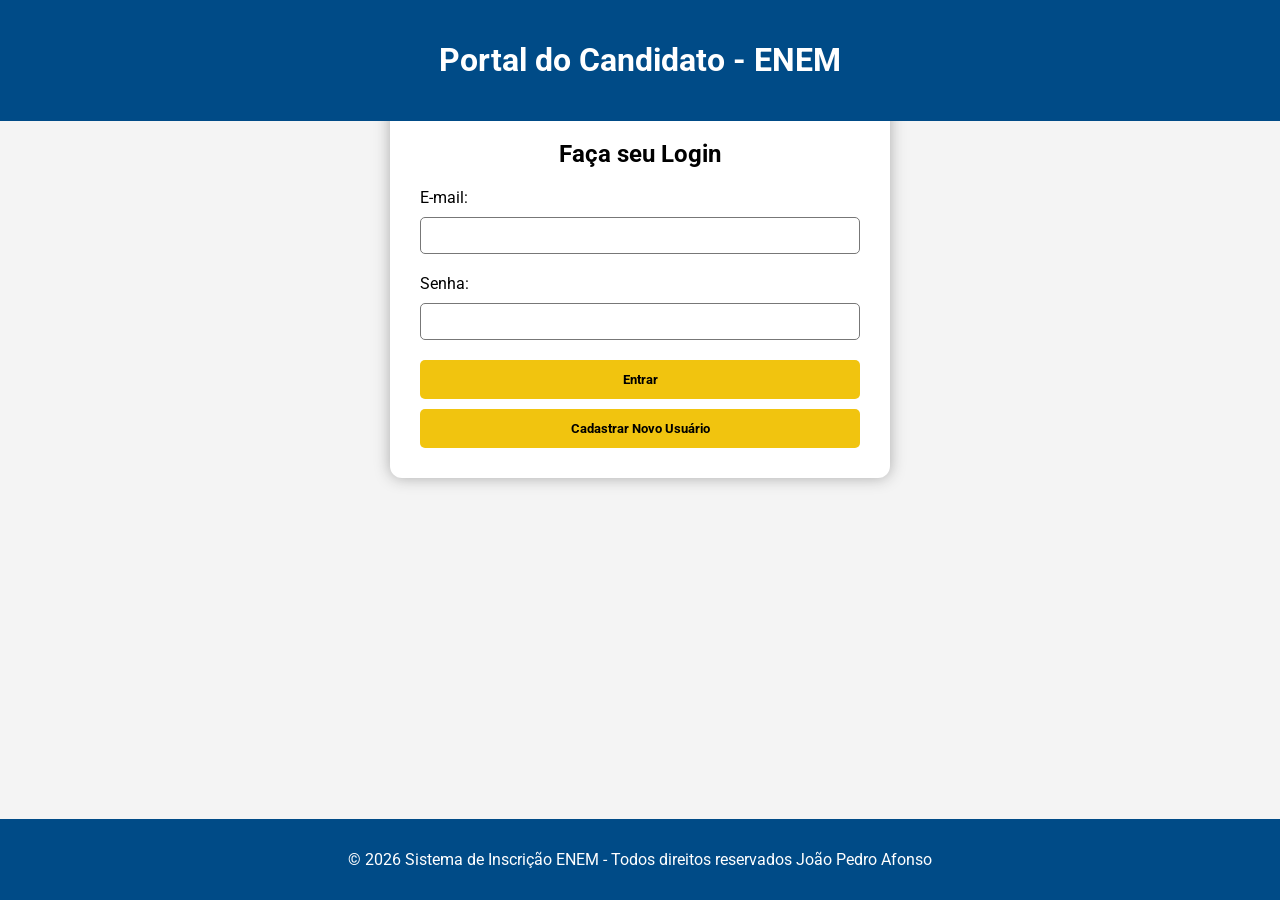
<file: index.html>
<!DOCTYPE html>

<html lang="pt-BR">

<head>
    <meta charset="UTF-8">
    <meta name="viewport" content="width=device-width, initial-scale=1.0">
    <title>Portal do Candidato ENEM</title>
    <link rel="icon" type="image/png" href="enem.png/inep.png">
    <link rel="stylesheet" href="style.css">
</head>

<body>

    <header>

        <h1>Portal do Candidato - ENEM</h1>

    </header>

    <main>

        <section class="card">

            <h2>Faça seu Login</h2>

            <form id="loginForm">

                <label>E-mail:</label>

                <input type="email" id="emailLogin" required>

                <span class="erro" id="erroEmailLogin"></span>

                <label>Senha:</label>

                <input type="password" id="senhaLogin" required>

                <span class="erro" id="erroSenhaLogin"></span>

                <button type="submit">
                    Entrar
                </button>

                <button type="button" id="btnCadastro">

                    Cadastrar Novo Usuário

                </button>

            </form>

        </section>

    </main>

    <footer>

        <p>
            © 2026 Sistema de Inscrição ENEM - Todos direitos reservados  João Pedro Afonso
        </p>

    </footer>

    <script src="index.js"></script>

</body>

</html>
</file>
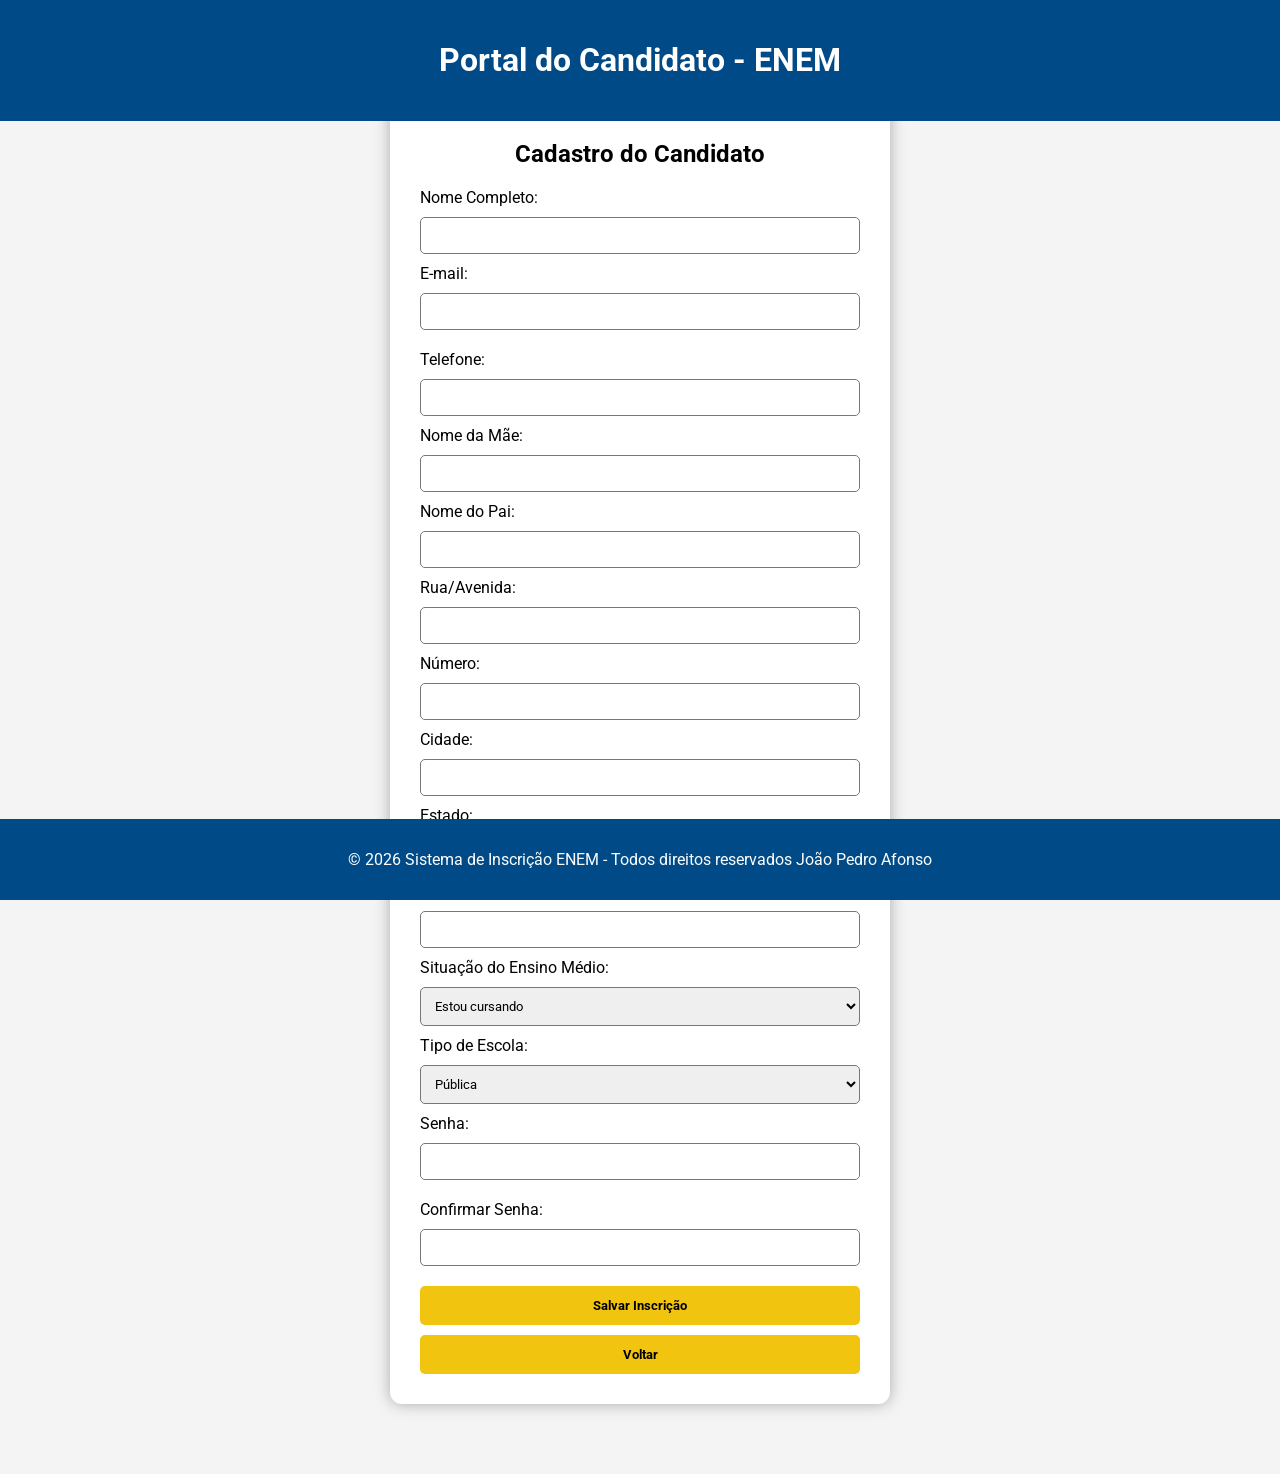
<file: cadastro.html>
<!DOCTYPE html>

<html lang="pt-BR">

<head>
    <meta charset="UTF-8">
    <meta name="viewport" content="width=device-width, initial-scale=1.0">
    <title>Cadastro ENEM</title>
    <link rel="icon" type="image/png" href="enem.png/inep.png">
    <link rel="stylesheet" href="style.css">
</head>

<body>

    <header>

        <h1>Portal do Candidato - ENEM</h1>

    </header>

    <main>

        <section class="card">

            <h2>Cadastro do Candidato</h2>

            <form id="cadastroForm">

                <label>Nome Completo:</label>

                <input id="nome" required>

                <label>E-mail:</label>

                <input type="email" id="email" required>

                <span class="erro" id="erroEmail"></span>

                <label>Telefone:</label>

                <input id="telefone" required>

                <label>Nome da Mãe:</label>

                <input id="mae" required>

                <label>Nome do Pai:</label>

                <input id="pai" required>

                <label>Rua/Avenida:</label>

                <input id="rua" required>

                <label>Número:</label>

                <input type="number" id="numero" required>

                <label>Cidade:</label>

                <input id="cidade" required>

                <label>Estado:</label>

                <input id="estado" required>

                <label>País:</label>

                <input id="pais" required>

                <label>Situação do Ensino Médio:</label>

                <select id="ensino">

                    <option>
                        Estou cursando
                    </option>

                    <option>
                        Já concluí
                    </option>

                </select>

                <label>Tipo de Escola:</label>

                <select id="escola">

                    <option>
                        Pública
                    </option>

                    <option>
                        Privada
                    </option>

                </select>

                <label>Senha:</label>

                <input type="password" id="senha" required>

                <span class="erro" id="erroSenha"></span>

                <label>Confirmar Senha:</label>

                <input type="password" id="confirmar" required>


                <span class="erro" id="erroConfirmar"></span>

                <button type="submit">

                    Salvar Inscrição

                </button>

                <button type="button" id="btnVoltar">

                    Voltar
                
                </button>

            </form>

        </section>

    </main>

    <footer>

        <p>
            © 2026 Sistema de Inscrição ENEM - Todos direitos reservados  João Pedro Afonso
        </p>

    </footer>

    <script src="index.js"></script>


</body>


</html>
</file>
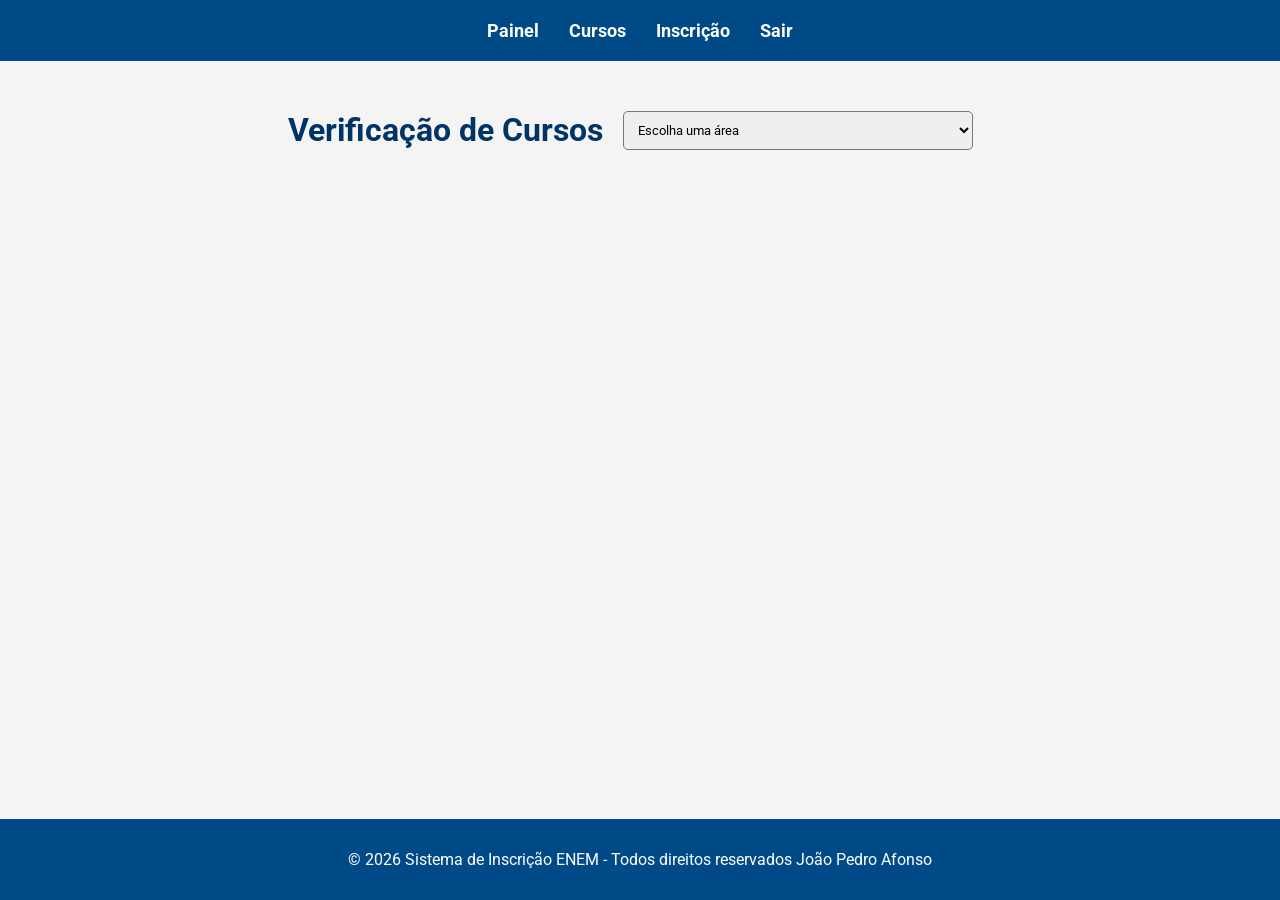
<file: cursos.html>
<!DOCTYPE html>

<html lang="pt-BR">

<head>
    <meta charset="UTF-8">
    <meta name="viewport" content="width=device-width, initial-scale=1.0">
    <title>Portal do Candidato ENEM</title>
    <link rel="icon" type="image/png" href="enem.png/inep.png">
    <link rel="stylesheet" href="cursos.css">

</head>


    <body>

        <header>

            <nav>

                <a href="painel.html">Painel</a>

                <a href="cursos.html">Cursos</a>

                <a href="inscricao.html">Inscrição</a>

                <a href="login.html">Sair</a>

            </nav>

        </header>

            <main>

                <h1>Verificação de Cursos</h1>


                    <select id="area">


                        <option value="">Escolha uma área</option>

                        <option value="Exatas">Ciências Exatas</option>

                        <option value="Humanas">Ciências Humanas</option>

                        <option value="Natureza">Ciências da Natureza</option>

                        <option value="Linguagens">Linguagens</option>


                    </select>



<div id="lista" class="lista"></div>



</main>

    <footer>

        <p>
        © 2026 Sistema de Inscrição ENEM - Todos direitos reservados  João Pedro Afonso
        </p>

    </footer>

    <script src="index.js"></script>

    </body>

</html>
</file>
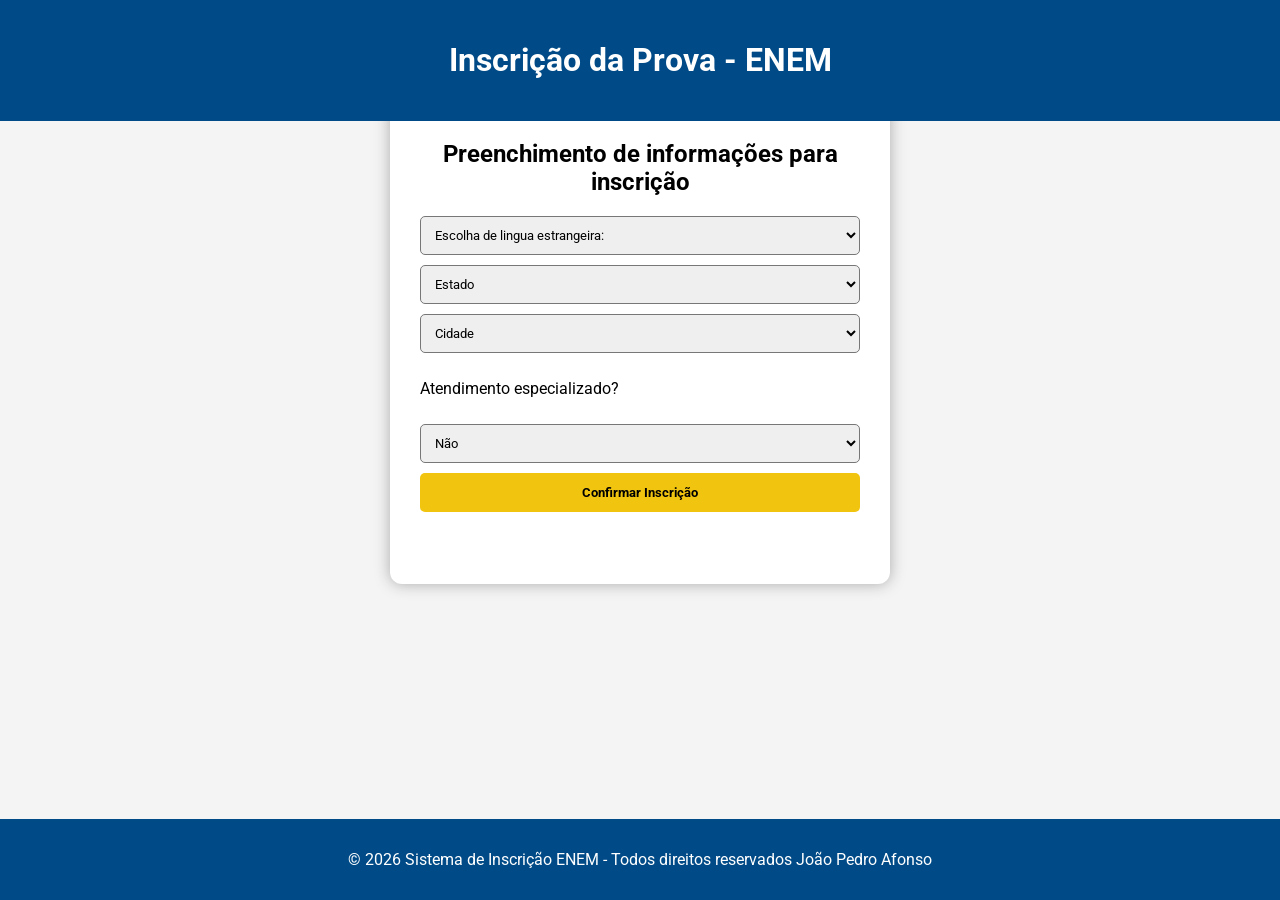
<file: inscricao.html>
<!DOCTYPE html>

<html lang="pt-BR">

<head>
    <meta charset="UTF-8">
    <meta name="viewport" content="width=device-width, initial-scale=1.0">
    <title>Portal do Candidato ENEM</title>
    <link rel="icon" type="image/png" href="enem.png/inep.png">
    <link rel="stylesheet" href="style.css">
</head>

<body>

    <header>

        <h1>Inscrição da Prova - ENEM</h1>

    </header>

    <main>

        <section class="card">

            <h2>Preenchimento de informações para inscrição</h2>

            <form id="registerForm">

                <select id="lingua">

                    <option value="">Escolha de lingua estrangeira:</option>
                    
                    <option>Inglês</option>
                    
                    <option>Espanhol</option>
                    
                    </select>

                    <select>

                        <option>Estado</option>
                        
                        <option>SP</option>
                        
                        <option>RJ</option>
                        
                        </select>
                        
                        
                        <select>
                        
                        <option>Cidade</option>

                        <option>Serra Negra</option>
 
                        <option>Monte alegre</option>
 
                        <option>São Paulo</option>
                        
                        <option>Rio de Janeiro</option>
                        
                        </select>
                        
                        
                        <p>Atendimento especializado?</p>
                        
                        
                        <select id="especial">
                        
                        <option value="nao">Não</option>
                        
                        <option value="sim">Sim</option>
                        
                        </select>

                        <div id="campo" style="display:none">


                            <input 
                            id="necessidade"
                            placeholder="Informe sua necessidade">
                            
                            </div>                
            
                            <button type="button" id="btnconfirm">
                            
                            Confirmar Inscrição
                            
                            </button>
                                
                            <p id="msg"></p>
                        
                            </form>

              
             

            </form>

        </section>

    </main>

    <footer>

        <p>
            © 2026 Sistema de Inscrição ENEM - Todos direitos reservados  João Pedro Afonso
        </p>

    </footer>

    <script src="index.js"></script>

</body>

</html>
</file>
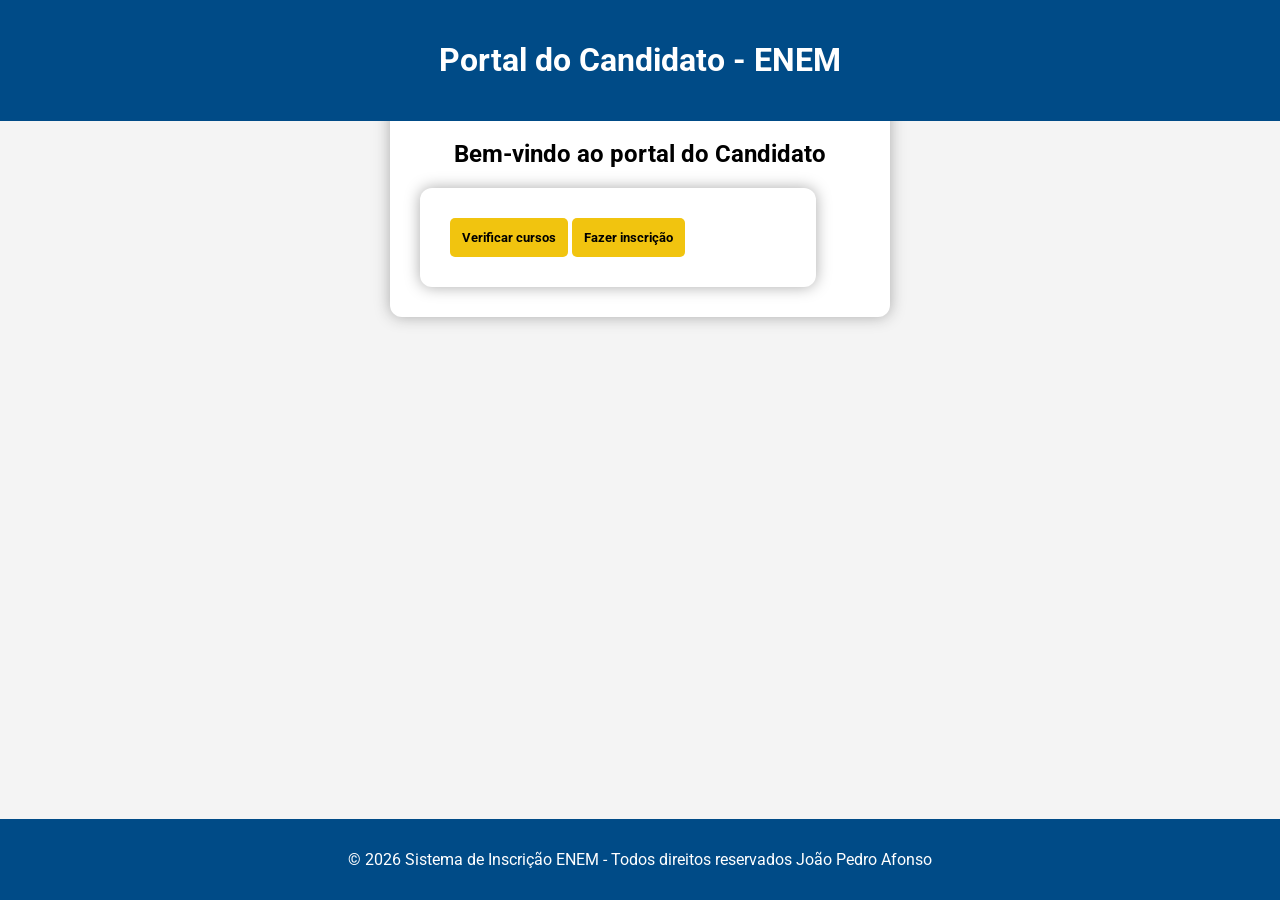
<file: painel.html>
<!DOCTYPE html>

<html lang="pt-BR">

<head>
    <meta charset="UTF-8">
    <meta name="viewport" content="width=device-width, initial-scale=1.0">
    <title>Portal do Candidato ENEM</title>
    <link rel="icon" type="image/png" href="enem.png/inep.png">
    <link rel="stylesheet" href="style.css">
</head>

<body>

    <header>

        <h1>Portal do Candidato - ENEM</h1>

    </header>

    <main>

        <section class="card">

            <h2>Bem-vindo ao portal do Candidato</h2>

            <form id="painelForm">

                <section class="card">
                    
                        <button type="submit">
                            Verificar cursos
                        </button>
        
                        <button type="button" id="btnCadastro">
                            Fazer inscrição
                        </button>
        
                    
        
                </section>


            </form>

        </section>

    </main>

    <footer>

        <p>
            © 2026 Sistema de Inscrição ENEM - Todos direitos reservados  João Pedro Afonso
        </p>

    </footer>

    <script src="index.js"></script>

</body>

</html>
</file>
<file: style.css>
@import url('https://fonts.googleapis.com/css2?family=Roboto:wght@400;700&display=swap');


*{

box-sizing:border-box;

font-family:'Roboto', sans-serif;

}



body{

margin:0;

background:#f4f4f4;

min-height:100vh;

padding-top:90px;

padding-bottom:70px;

}



header{

position:fixed;

top:0;

width:100%;

background:#004b87;

color:white;

text-align:center;

padding:20px;

}



footer{

position:fixed;

bottom:0;

width:100%;

background:#004b87;

color:white;

text-align:center;

padding:15px;

}



main{

display:flex;

justify-content:center;

}



.card{


background:white;

width:90%;

max-width:500px;

padding:30px;

border-radius:12px;

box-shadow:0 0 15px #aaa;


}



h2{

text-align:center;

}



form{

display:flex;

flex-direction:column;

gap:10px;

}



input, select{


padding:10px;

border-radius:5px;

border:1px solid #777;


}



button{


padding:12px;

border:none;

border-radius:5px;

background:#f1c40f;

cursor:pointer;

font-weight:bold;


}



button:hover{

opacity:0.8;

}



.erro{

color:#e74c3c;

font-size:14px;

}



@media(max-width:600px){


.card{

width:95%;

}


}
</file>
<file: cursos.css>
/* cursos.css */

@import url('https://fonts.googleapis.com/css2?family=Roboto:wght@400;700&display=swap');


*{

    box-sizing:border-box;

    font-family:'Roboto', sans-serif;

}



body{

    margin:0;

    background:#f4f4f4;

    min-height:100vh;

    padding-top:90px;

    padding-bottom:70px;

}



/* HEADER */

header{

    position:fixed;

    top:0;

    width:100%;

    background:#004b87;

    color:white;

    text-align:center;

    padding:20px;

    z-index:1000;

}



nav{

    display:flex;

    justify-content:center;

    gap:30px;

}



nav a{

    color:white;

    text-decoration:none;

    font-size:18px;

    font-weight:bold;

}



nav a:hover{

    color:#f1c40f;

}




/* FOOTER */

footer{

    position:fixed;

    bottom:0;

    width:100%;

    background:#004b87;

    color:white;

    text-align:center;

    padding:15px;

}





/* CONTEUDO */

main{

    display:flex;

    justify-content:center;

    align-items:center;

}




.card{

    background:white;

    width:90%;

    max-width:700px;

    padding:30px;

    border-radius:12px;

    box-shadow:0 0 15px #aaa;

    text-align:center;

}




h1{

    text-align:center;

    color:#003366;

}



h2{

    text-align:center;

}



/* SELECT */

select{


    width:80%;

    max-width:350px;

    padding:10px;

    border-radius:5px;

    border:1px solid #777;

    margin:20px;


}





/* CURSOS */

#lista{


    display:flex;

    flex-wrap:wrap;

    justify-content:center;

    gap:20px;

    margin-top:20px;


}





.curso{


    background:#ffffff;

    width:220px;

    padding:20px;

    border-radius:12px;

    box-shadow:0 0 10px #aaa;

    transition:.3s;


}




.curso:hover{


    transform:scale(1.05);

    background:#f1c40f;


}



.curso h3{


    color:#004b87;

    margin-bottom:10px;


}



.curso p{


    color:#555;


}




.erro{

    color:#e74c3c;

    font-size:14px;

}




@media(max-width:600px){


    .card{

        width:95%;

    }


    nav{

        gap:10px;

        flex-wrap:wrap;

    }


    .curso{

        width:90%;

    }


}
</file>
